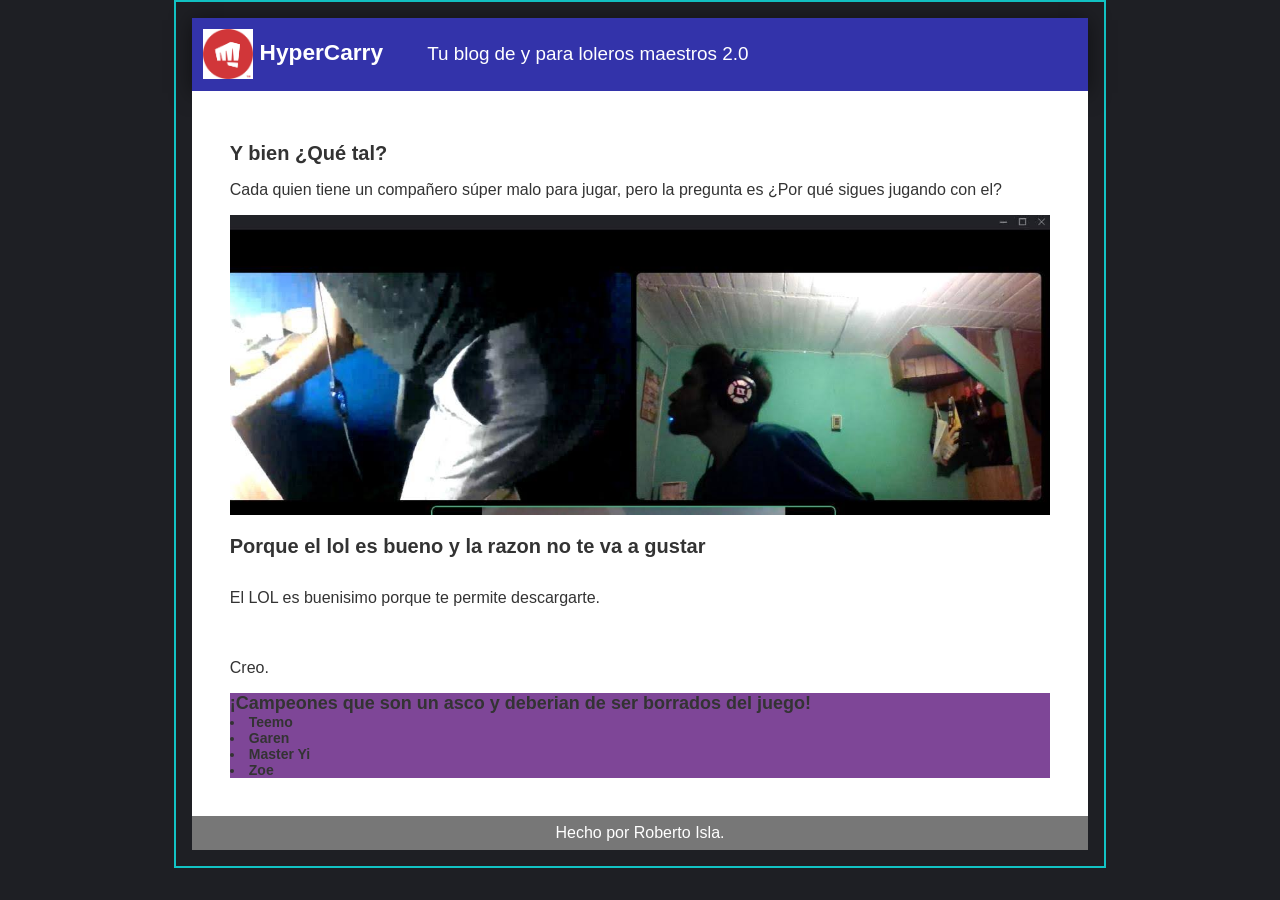
<file: index.html>
<!DOCTYPE html>
<html lang="es">
    <meta charset="utf-8"> 
    <head>  
        <title>lol es bueno</title>
        <link rel="stylesheet" href="css/estilos.css">
    </head>
    <body>
        <div id="container">
            <div id="cabecera">
                <img id="logo" src="imagenes/logo.png">
                HyperCarry 
                <span id="tagline">Tu blog de y para loleros maestros 2.0</span>
            </div>
            <div id="post">
                <h1>Y bien ¿Qué tal?</h1>
                <p>Cada quien tiene un compañero súper malo para jugar, pero la pregunta es ¿Por qué sigues jugando con el?</p>
                <p><img src="imagenes/kissme.jpg" width="100%"></p>
                <h1>Porque el lol es bueno y la razon no te va a gustar</h1>
                <br>
                El LOL es buenisimo porque te permite descargarte.
                <br>
                <br>
                <br>
                <p>Creo.</p>
                <div id="Listado">
                    ¡Campeones que son un asco y deberian de ser borrados del juego!
                    <li>
                    Teemo
                    </li>
                    <li>
                    Garen
                    </li>
                    <li>
                    Master Yi
                    </li>
                    <li>
                    Zoe
                    </li>
                </div>    
            </div>
            <div id="footer">
                Hecho por Roberto Isla.
            </div>
        </div>
    </body>
</html>
</file>
<file: css/estilos.css>
body
{
    background: #1e1f24;
    color: #333;
    text-align: center;
    font-family: Arial;
    font-size: 16px;
    margin: 0;
    padding: 0;
}
#cabecera{
    background: #33A;
    box-shadow: 0px 2px 20px 0px rgba(0, 0, 0, 0.5);
    color: white;
    font-weight: bold;
    font-size: 0.6cm;
    margin: 0;
    padding: 0.5em;
}

#cabecera #logo
{
    width: 50px;
    vertical-align: middle;
}

#cabecera #tagline
{
    padding: 0 0 0 1cm;
    font-weight: normal;
    font-size: 0.5cm;
}

#container
{
    width: 70%;
    padding: 1em;
    text-align: left;
    border: 2px solid #1DDD;
    margin: 0 auto;
}

#container h1
{
    font-size: 20px;
}

#Listado
{
    background: rgba(79, 3, 114, 0.733);
    text-align: left;
    font-weight: bolder;
    font-size: 18px;
}

#Listado li
{
    font-size: 14px;
}

#post
{
    background: white;
    padding: 1cm;
}
#footer
{
    background: #777;
    color: white;
    text-align: center;
    padding: 0.5em;
}
</file>
